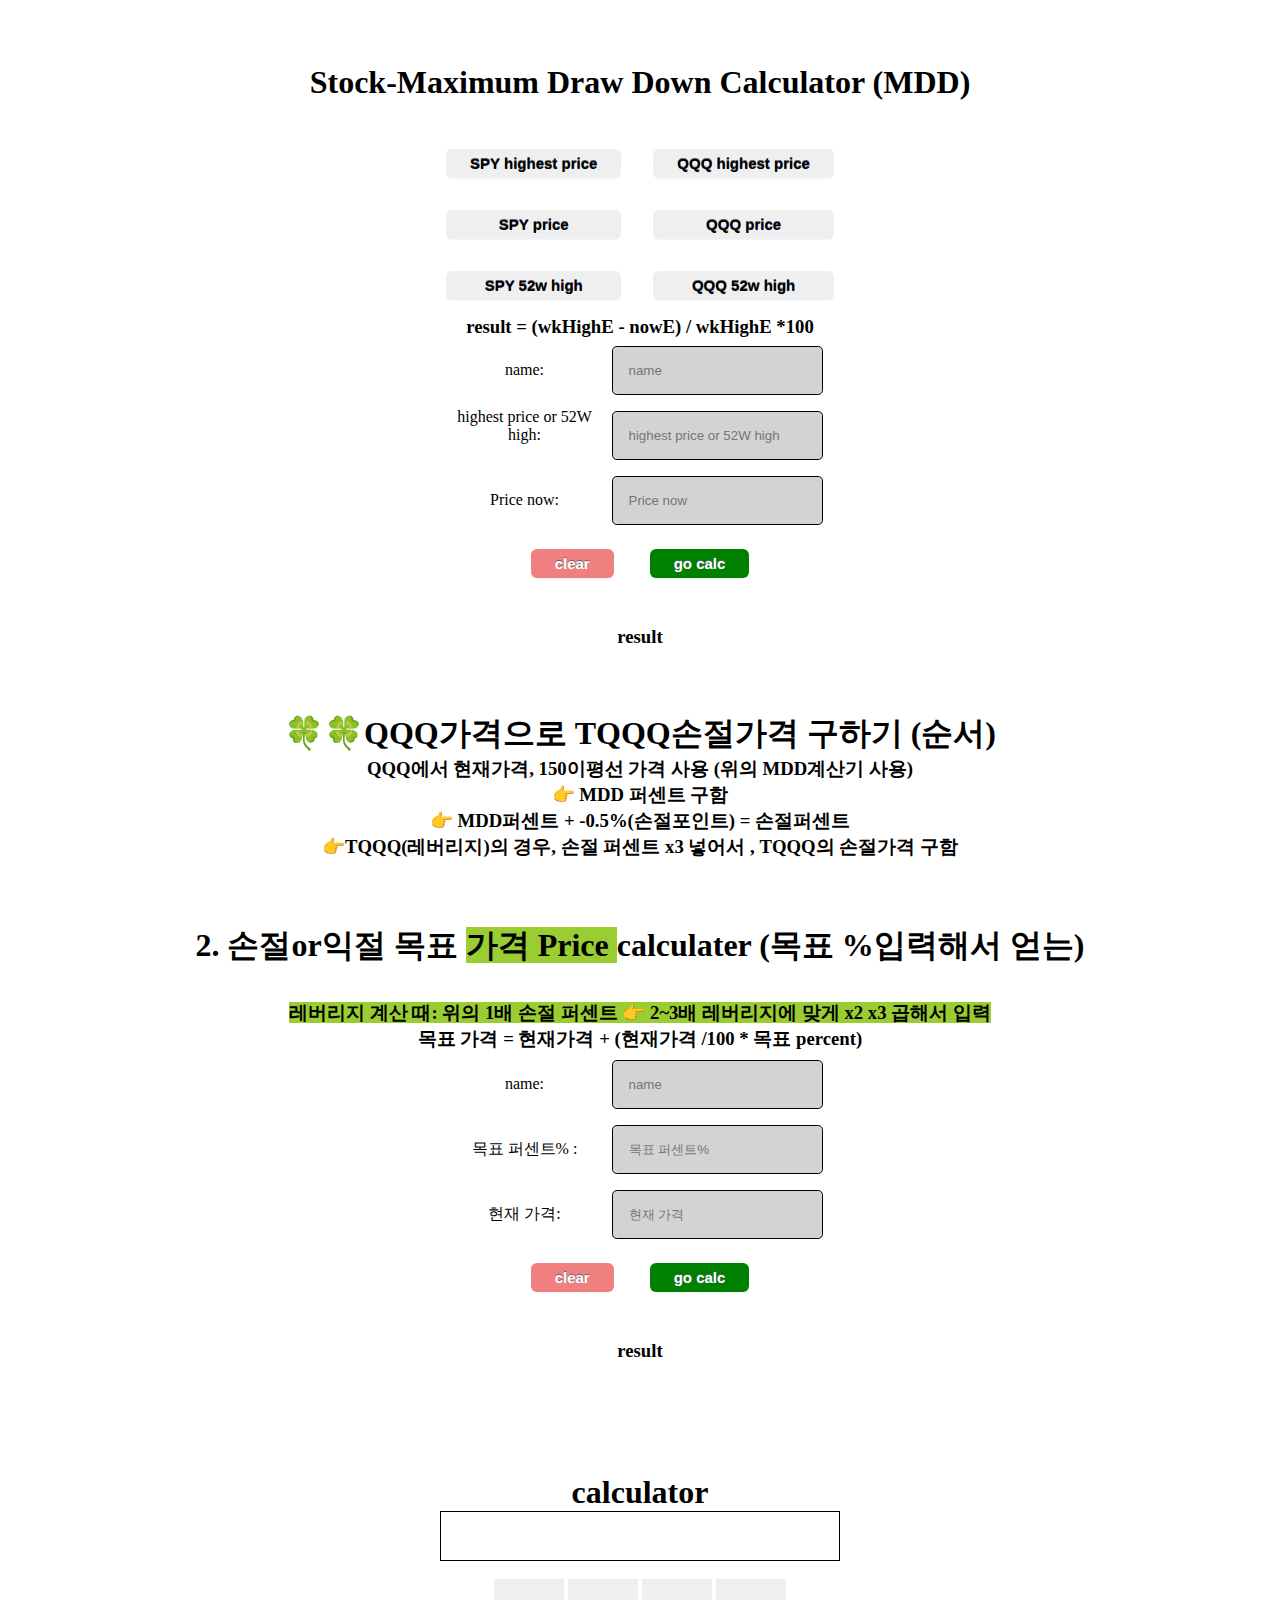
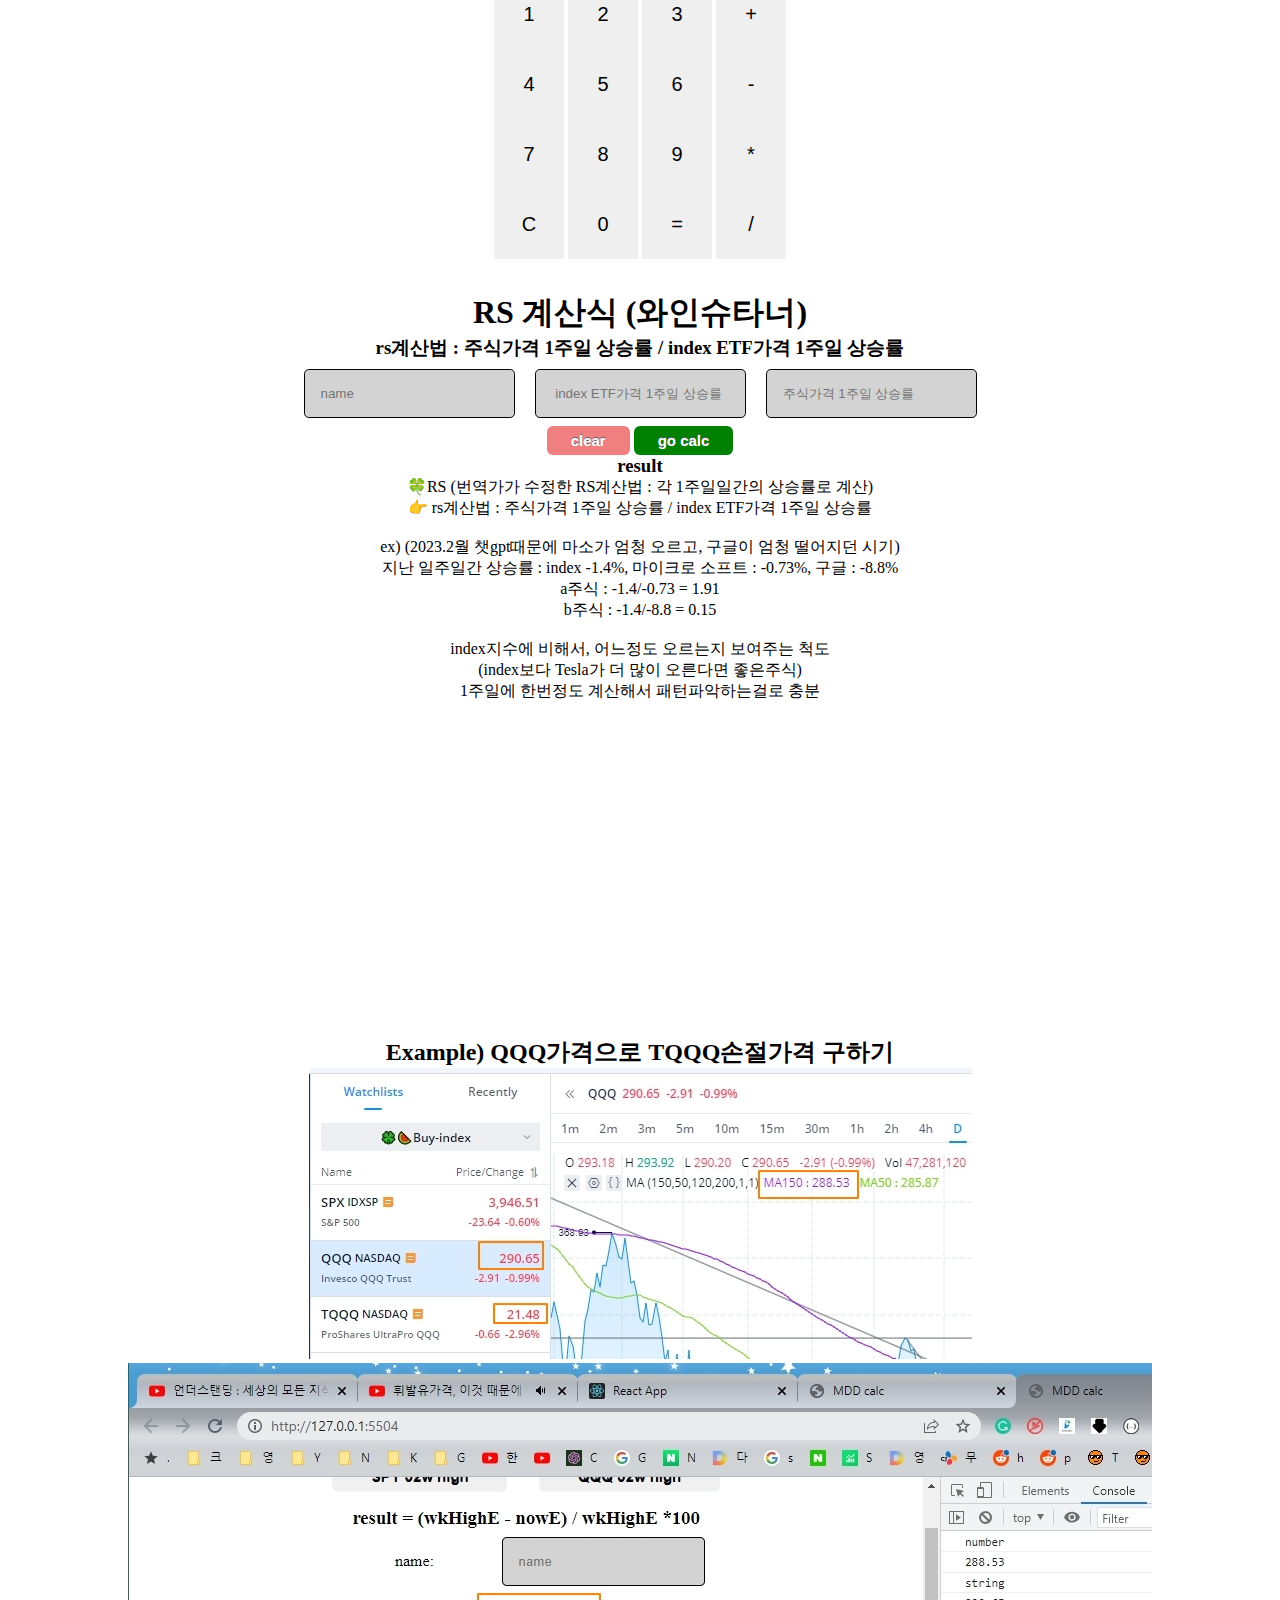
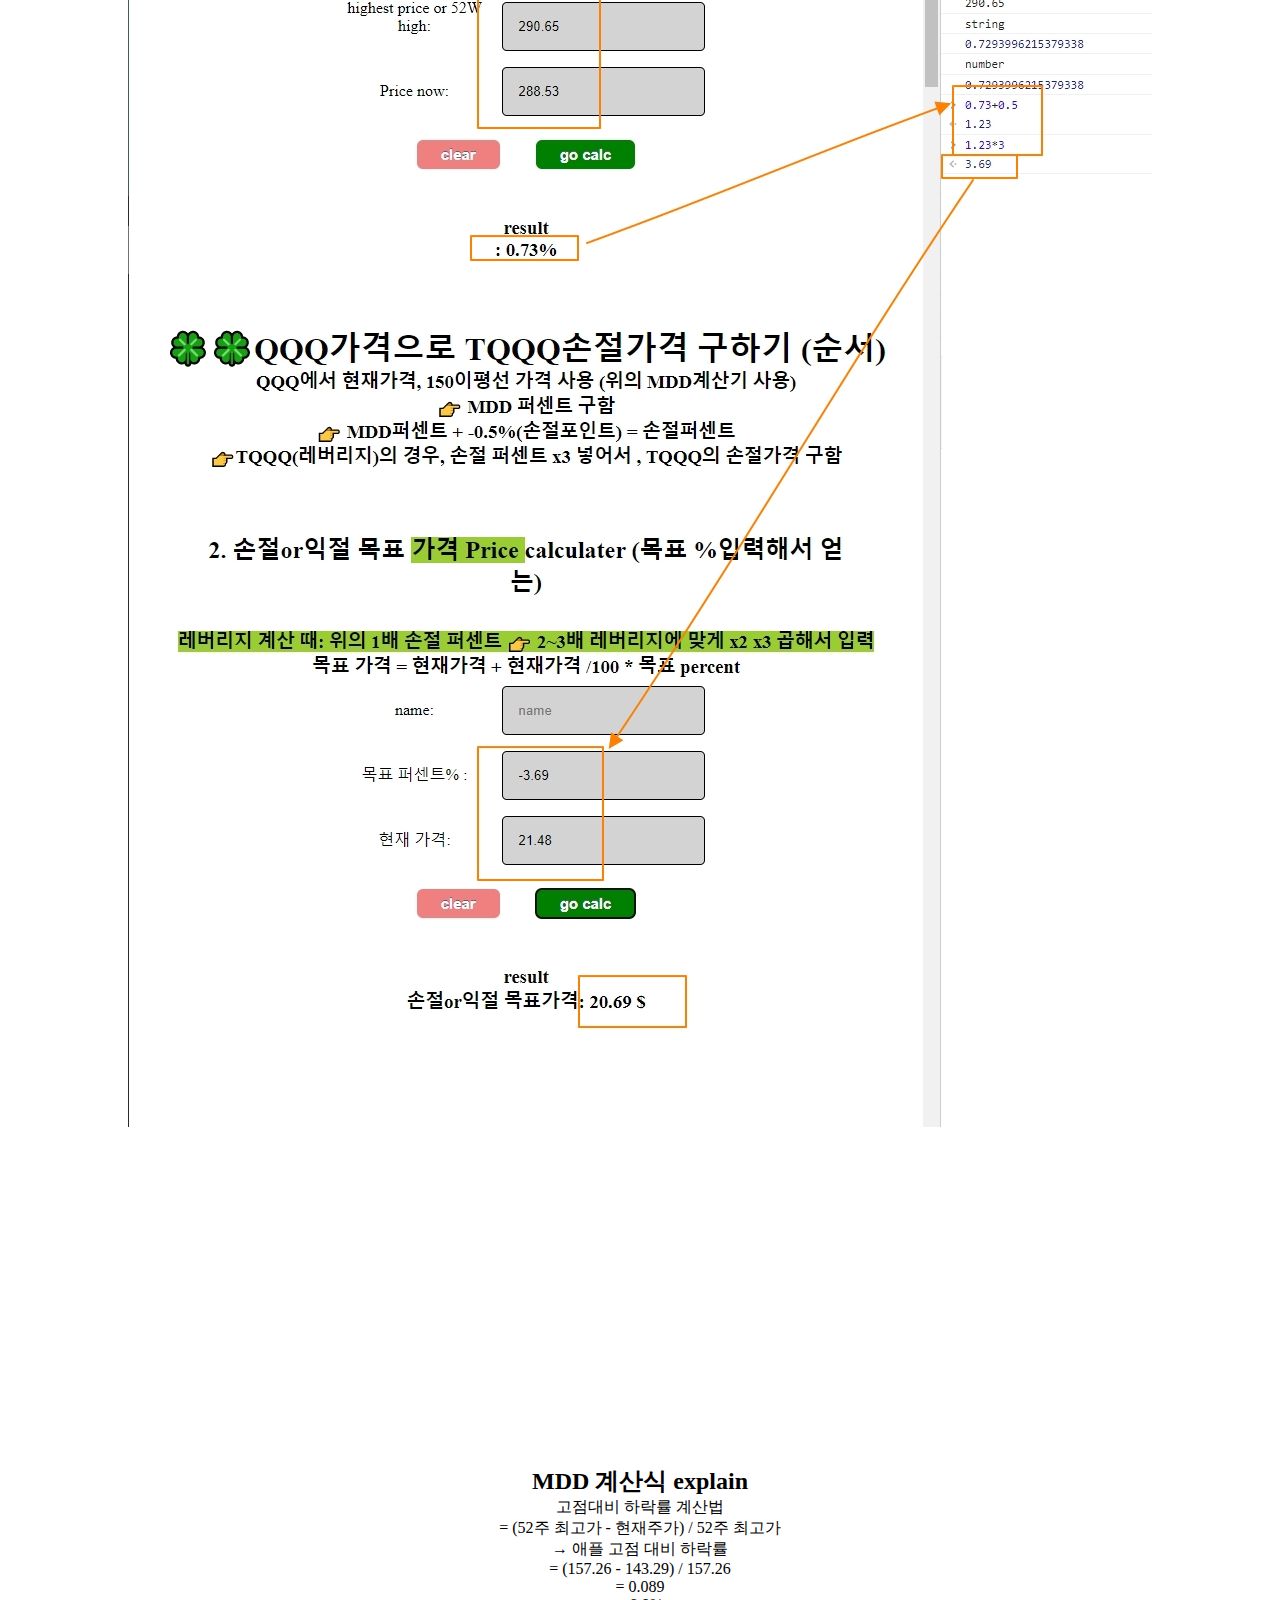
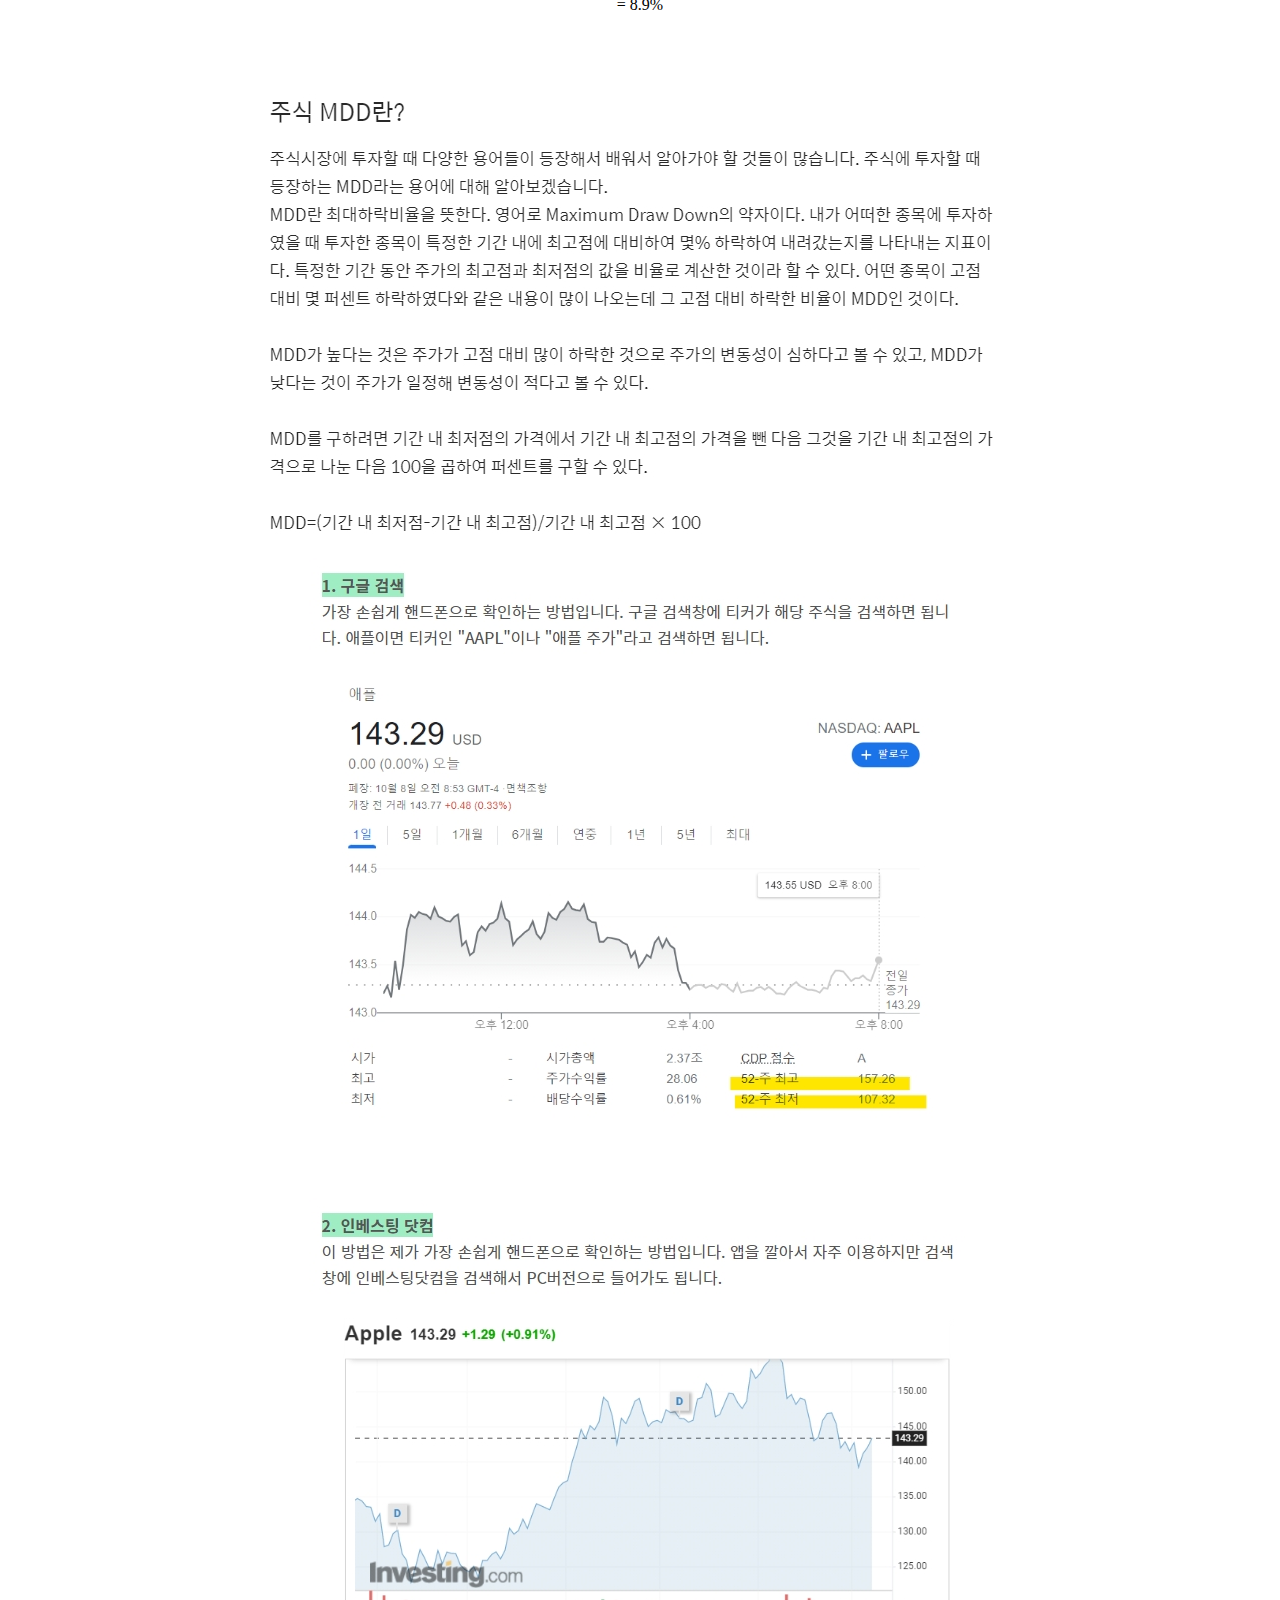
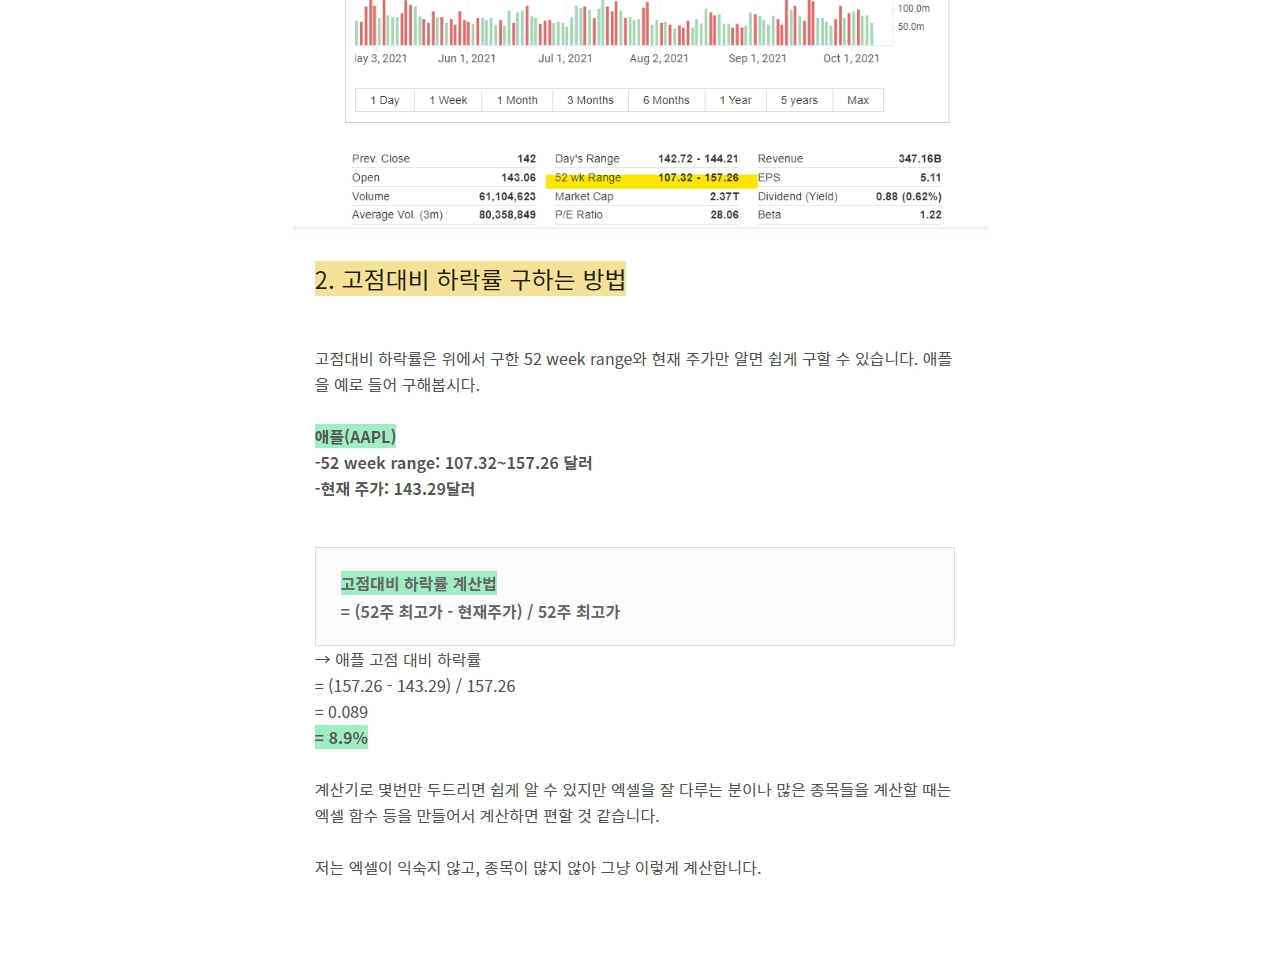
<file: index.html>
<!DOCTYPE html>
<html lang="en">
<head>
    <meta charset="UTF-8">
    <meta http-equiv="X-UA-Compatible" content="IE=edge">
    <meta name="viewport" content="width=device-width, initial-scale=1.0">
    <title>MDD calc</title>
    <link rel="stylesheet" href="reset.css">
    <link rel="stylesheet" href="main.css">
</head>
<body>
      <!-- 🍀MDD -->
      <section class="MDD calc">

        <h1>Stock-Maximum Draw Down Calculator (MDD)</h1>

        <div class="button-container-parents">
            <div class="button-container">
                <button class="myBtn">
                    <a  href="https://www.google.com/search?q=spy+highest+price&oq=spy+highest+p&aqs=chrome.0.0i512j69i57j0i22i30l8.3983j1j7&sourceid=chrome&ie=UTF-8" target='_blank'>SPY highest price</a>
                </button>

                
            <button class="myBtn">
                <a  href="https://www.barchart.com/etfs-funds/quotes/SPY/technical-analysis" target='_blank'>SPY price</a>
            </button>

            <button class="myBtn">
                <a  href="https://finviz.com/quote.ashx?t=SPY&p=d" target='_blank'>SPY 52w high</a>
            </button>

            </div>


            <div class="button-container">
                <button class="myBtn">
                    <a href="https://www.google.com/search?q=qqq+highest+price&sxsrf=AJOqlzUfQdC_BSukSPjAkhThJHgSFgM9OQ%3A1675711288202&ei=OFPhY5j1C6ez5NoP6s6S4AU&ved=0ahUKEwiY8dCAz4H9AhWnGVkFHWqnBFwQ4dUDCBA&uact=5&oq=qqq+highest+price&gs_lcp=Cgxnd3Mtd2l6LXNlcnAQAzIHCAAQDRCABDIFCAAQhgMyBQgAEIYDOgoIABBHENYEELADSgQIQRgASgQIRhgAUOEHWLALYLsMaAJwAXgAgAF8iAHLA5IBAzAuNJgBAKABAcgBCMABAQ&sclient=gws-wiz-serp" target='_blank'>QQQ highest price</a>
                </button>

                <button class="myBtn">
                    <a  href="https://www.barchart.com/etfs-funds/quotes/QQQ/technical-analysis" target='_blank'>QQQ price</a>
                </button>

                <button class="myBtn">
                    <a  href="https://finviz.com/quote.ashx?t=QQQ&ty=c&ta=1&p=d" target='_blank'>QQQ 52w high</a>
                </button>
    
            </div>

        </div>
        <h3>result = (wkHighE - nowE) / wkHighE *100</h3>
        <div class="input_container">
            <div>
                <label for="name">name:</label>
                <input type="text" class="name" placeholder="name">
            </div>
            <div>
                <label for="wkHigh">highest price or 52W high:</label>
                <input type="text" class="wkHigh" placeholder="highest price or 52W high">
            </div>
            <div>
                <label for="now">Price now:</label>
                <input type="text" class="now" placeholder="Price now">
            <div>


            <div>
                <button class="myBtn clear">clear</button>
                <button class="myBtn go">go calc</button>
            </div>
            <h3 class="result">result</h3>
        </div>

    </section>
<!-- 
    <section class="priceNow">

        <h1>price Now Calculator</h1>
        <div>
            <input type="text" class="name" placeholder="name">
            <input type="text" class="wkHigh" placeholder="52 Weeks high">
            <input type="text" class="now" placeholder="MDD">
            <div>
                <button class="myBtn go">go calc</button>
                <button class="myBtn clear">clear</button>
            </div>
            <h3 class="result">result</h3>
        </div>

    </section> -->
<!-- 🍀MDD -->

<main>

<h1> 🍀🍀QQQ가격으로 TQQQ손절가격 구하기 (순서)</h1>

<h3>QQQ에서 현재가격, 150이평선 가격 사용 (위의 MDD계산기 사용)<br>
    👉 MDD 퍼센트 구함  <br>
     👉 MDD퍼센트 + -0.5%(손절포인트) = 손절퍼센트 <br>
     👉TQQQ(레버리지)의 경우, 손절 퍼센트 x3 넣어서 , TQQQ의 손절가격 구함
</h3>



<!-- 🍀손절or익절 목표 퍼센트  -->
<!--     <section class="target-percent-container calc">

        <h1>1. 손절or익절 목표 <span class="highlighter">퍼센트 Percent</span> calculater (목표 가격 입력해서 얻는) </h1>
      
        <h3> b는 a에서 몇퍼센트 감소한것인가? <br>
            ((a - b) / a) * 100% </h3>
        <div class="input_container">
           
            <div>
                <label for="name">name:</label>
                <input type="text" class="name" placeholder="name">
            </div>
            <div>
                <label for="target-price">목표 가격:</label>
                <input type="text" class="target-price" placeholder="목표 가격">
            </div>
            <div>
                <label for="now-price">Price now:</label>
                <input type="text" class="now-price" placeholder="현재 가격">
            <div>

            <div>
                <button class="myBtn clear">clear</button>
                <button class="myBtn go">go calc</button>
            </div>
            <h3 class="result">result</h3>
        </div>
    </section> -->
 <!-- 🍀손절or익절 목표 퍼센트  -->


    <!-- 🍀손절or익절 목표가격  -->
    <section class="limit calc">

        <h1>2. 손절or익절 목표 <span class="highlighter"> 가격 Price </span> calculater (목표 %입력해서 얻는) </h1>
        <h3><span class="highlighter"> 레버리지 계산 때: 위의 1배 손절 퍼센트 👉 2~3배 레버리지에 맞게 x2 x3 곱해서 입력</span></h3>
      
        <h3> 목표 가격 = 현재가격 + (현재가격 /100 * 목표 percent)</h3>
        <div>
            <!-- <input type="text" class="name" placeholder="name">
            <input type="text" class="target-percent" placeholder="목표 퍼센트%">
            <input type="text" class="now-average" placeholder="현재 가격"> -->

            <div>
                <label for="name">name:</label>
                <input type="text" class="name" placeholder="name">
            </div>
            <div>
                <label for="target-percent">목표 퍼센트% :</label>
                <input type="text" class="target-percent" placeholder="목표 퍼센트%">
            </div>
            <div>
                <label for="now-average">현재 가격:</label>
                <input type="text" class="now-average" placeholder="현재 가격">
            <div>


            <div>
                <button class="myBtn clear">clear</button>
                <button class="myBtn go">go calc</button>
            </div>
            <h3 class="result">result</h3>
        </div>

    </section>
 <!-- 🍀손절or익절 목표가격-->

</main>




    <!-- 🍀Calculator  👉js0208 -->

    <div class="calculator">

        <h1>calculator</h1>
        
        <input type="text" id="result">
        <br><br>
        <input type="button" value="1" onclick="document.getElementById('result').value+='1'">
        <input type="button" value="2" onclick="document.getElementById('result').value+='2'">
        <input type="button" value="3" onclick="document.getElementById('result').value+='3'">
        <input type="button" value="+" onclick="document.getElementById('result').value+='+'">
        <br>
        <input type="button" value="4" onclick="document.getElementById('result').value+='4'">
        <input type="button" value="5" onclick="document.getElementById('result').value+='5'">
        <input type="button" value="6" onclick="document.getElementById('result').value+='6'">
        <input type="button" value="-" onclick="document.getElementById('result').value+='-'">
        <br>
        <input type="button" value="7" onclick="document.getElementById('result').value+='7'">
        <input type="button" value="8" onclick="document.getElementById('result').value+='8'">
        <input type="button" value="9" onclick="document.getElementById('result').value+='9'">
        <input type="button" value="*" onclick="document.getElementById('result').value+='*'">
        <br>
        <input type="button" value="C" onclick="document.getElementById('result').value=''">
        <input type="button" value="0" onclick="document.getElementById('result').value+='0'">
        <input type="button" value="=" onclick="document.getElementById('result').value=eval(document.getElementById('result').value)">
        <input type="button" value="/" onclick="document.getElementById('result').value+='/'">
      </div>

      


    <!--🍀 RS 계산식 (와인슈타너) -->


    <section class="RS">

        <h1> RS 계산식 (와인슈타너) </h1>
    
        <h3> rs계산법 : 주식가격 1주일 상승률 / index ETF가격 1주일 상승률</h3>
        <div>
            <input type="text" class="name" placeholder="name">
            <input type="text" class="index" placeholder=" index ETF가격 1주일 상승률">
            <input type="text" class="stock" placeholder="주식가격 1주일 상승률">
            <div>
                <button class="myBtn clear">clear</button>
                <button class="myBtn go">go calc</button>
            </div>
            <h3 class="result">result</h3>
        </div>

        <div>​
            🍀RS  (번역가가 수정한 RS계산법 : 각 1주일일간의 상승률로 계산)<br>
            👉 rs계산법 : 주식가격 1주일 상승률 / index ETF가격 1주일 상승률 <br>
            <br>
            ex) (2023.2월 챗gpt때문에 마소가 엄청 오르고, 구글이 엄청 떨어지던 시기) <br>
            지난 일주일간 상승률 : index -1.4%, 마이크로 소프트 : -0.73%, 구글 : -8.8%<br>
            a주식 : -1.4/-0.73 = 1.91<br>
            b주식 : -1.4/-8.8 = 0.15<br>
            
            <br>
            index지수에 비해서, 어느정도 오르는지 보여주는 척도​<br>
            (index보다 Tesla가 더 많이 오른다면 좋은주식)<br>
            1주일에 한번정도 계산해서 패턴파악하는걸로 충분<br>
        </div>
    </section>
    <!--🍀 RS 계산식 (와인슈타너) -->


    




    <!-- explain -->
    <br><br><br><br><br><br><br><br><br><br><br><br><br><br><br>
    <section>
        <h2>Example) QQQ가격으로 TQQQ손절가격 구하기 </h2>
        <div>
            <img src="./img/손절or익절 목표 가격 Price calculater  (1).jpg" alt="">
            <img src="./img/손절or익절 목표 가격 Price calculater  (2).jpg" alt="">
  
        </div>
    </section>


    <br><br><br><br><br><br><br><br><br><br><br><br><br><br><br>
    <section>
        <h2>MDD 계산식 explain</h2>
        고점대비 하락률 계산법<br>
        = (52주 최고가 - 현재주가) / 52주 최고가 <br>
        → 애플 고점 대비 하락률<br>

        = (157.26 - 143.29) / 157.26<br>

        = 0.089<br>

        = 8.9%<br>

    </section>

    <section>
        <img src="./img/zzz 2022-0513-164152.jpg" alt="">
        <img src="./img/zzz 2022-0513-164125.jpg" alt="">
        <img src="./img/zzz 2022-0513-164143.jpg" alt="">
    </section>




    <!-- 
    <section> 
        주식 MDD란?<br>
        주식시장에 투자할 때 다양한 용어들이 등장해서 배워서 알아가야 할 것들이 많습니다. 주식에 투자할 때 등장하는 MDD라는 용어에 대해 알아보겠습니다.<br>

        MDD란 최대하락비율을 뜻한다. 영어로 Maximum Draw Down의 약자이다. 내가 어떠한 종목에 투자하였을 때 투자한 종목이 특정한 기간 내에 최고점에 대비하여 몇% 하락하여 내려갔는지를 나타내는 지표이다. 특정한 기간 동안 주가의 최고점과 최저점의 값을 비율로 계산한 것이라 할 수 있다. 어떤 종목이 고점 대비 몇 퍼센트 하락하였다와 같은 내용이 많이 나오는데 그 고점 대비 하락한 비율이 MDD인 것이다.<br>

        

        MDD가 높다는 것은 주가가 고점 대비 많이 하락한 것으로 주가의 변동성이 심하다고 볼 수 있고, MDD가 낮다는 것이 주가가 일정해 변동성이 적다고 볼 수 있다. <br>

        

        MDD를 구하려면 기간 내 최저점의 가격에서 기간 내 최고점의 가격을 뺀 다음 그것을 기간 내 최고점의 가격으로 나눈 다음 100을 곱하여 퍼센트를 구할 수 있다.<br>

        

        MDD=(기간 내 최저점-기간 내 최고점)/기간 내 최고점 × 100
        <br>
    </section>
    <br><br>
    <section>
        <a href="https://cookingcat.tistory.com/entry/%EC%A3%BC%EC%8B%9D%EC%9D%98-%EA%B3%A0%EC%A0%90%EB%8C%80%EB%B9%84-%ED%95%98%EB%9D%BD%EB%A5%A0%EC%9D%84-%ED%99%95%EC%9D%B8%ED%95%98%EA%B3%A0-%ED%99%9C%EC%9A%A9%ED%95%98%EB%8A%94-%EB%B0%A9%EB%B2%95" target="_blank">link</a><br>
        <br><br>
        2. 고점대비 하락률 구하는 방법<br>
 

        고점대비 하락률은 위에서 구한 52 week range와 현재 주가만 알면 쉽게 구할 수 있습니다. 애플을 예로 들어 구해봅시다. <br>

        
        <br><br>
        애플(AAPL)<br>

        -52 week range: 107.32~157.26 달러<br>

        -현재 주가: 143.29달러<br>
        
    </section>
 -->
    <!-- explain -->
    <script src="./main.js"></script>
</body>
</html>
</file>
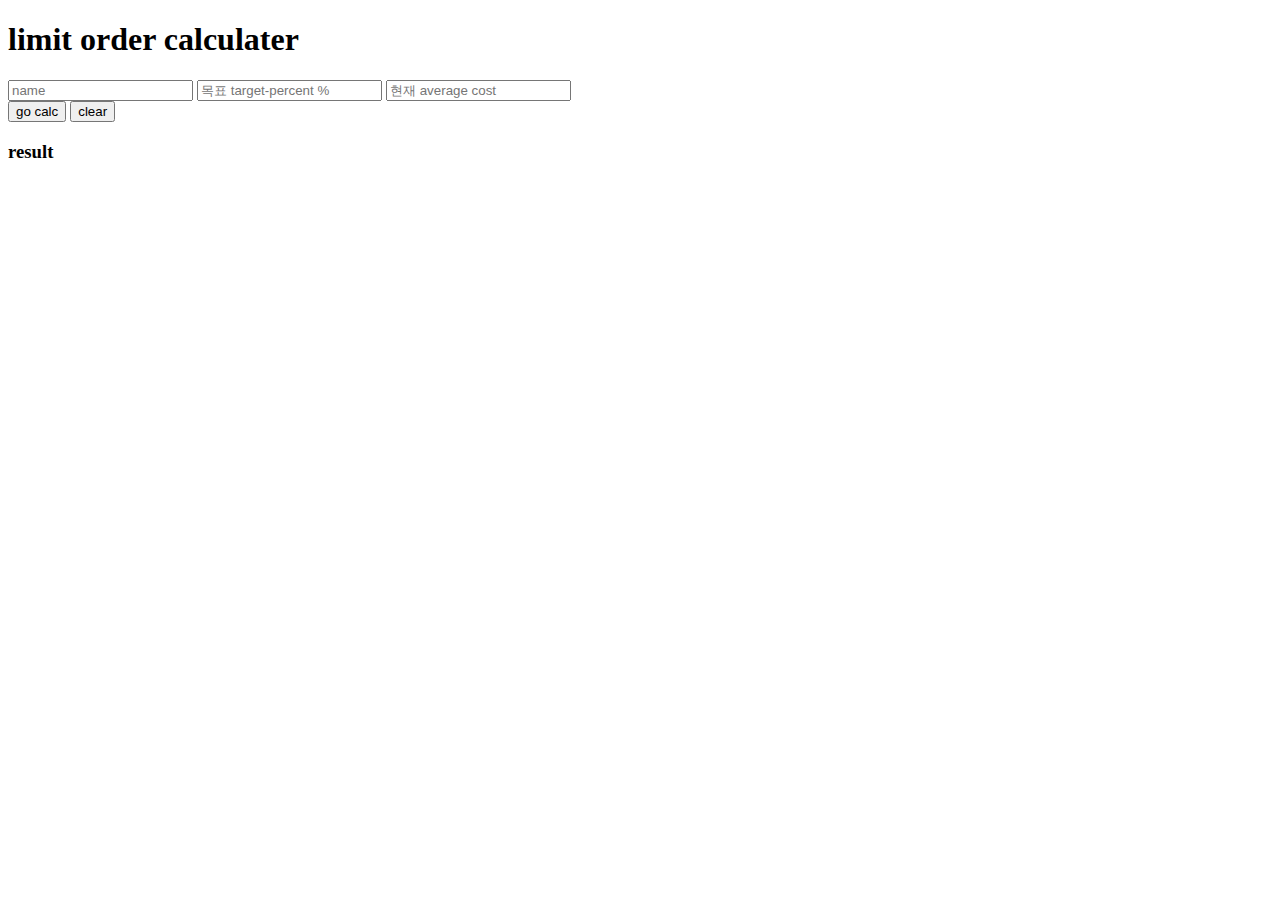
<file: test.html>
<!DOCTYPE html>
<html lang="en">
<head>
    <meta charset="UTF-8">
    <meta http-equiv="X-UA-Compatible" content="IE=edge">
    <meta name="viewport" content="width=device-width, initial-scale=1.0">
    <title>Document</title>
</head>
<body>
    <section class="limit">

        <h1>limit order calculater </h1>
        <div>
            <input type="text" class="name" placeholder="name">
            <input type="number" class="target-percent" placeholder="목표 target-percent %">
            <input type="number" class="now-average" placeholder="현재 average cost">
            <div>
                <button class="myBtn go">go calc</button>
                <button class="myBtn clear">clear</button>
            </div>
            <h3 class="result">result</h3>
        </div>

    </section>


    <script>
        const nameE_limit = document.querySelector('.limit .name');
const target_percentE = document.querySelector('.limit .target-percent');
const now_averageE = document.querySelector('.limit .now-average');
const resultE_limit = document.querySelector('.limit .result');

const goB_limit = document.querySelector('.limit .go');
const clearB_limit =document.querySelector('.limit .clear');

let result_limit = 0;
console.log(typeof result_limit)

goB_limit.addEventListener('click',()=>{

    console.log(now_averageE.value)
    console.log(target_percentE.value)

    result_limit = now_averageE.value + (now_averageE.value/100 * target_percentE.value);


    console.log(result_limit)
    console.log(typeof result_limit)


    // // 🦄 isNaN(result)
    // if (isNaN(result_limit)) {
    //     resultE.innerHTML += `<div>error : put the number please</div>`;
        
    // } else if (result_limit <= 0) {     
    //     resultE.innerHTML +=   `<div>error : already highest price</div>`;
        
    // }
    // else {
    //     resultE.innerHTML += `<div> ${nameE.value}  - ${parseFloat(result_limit).toFixed(2)}% 하락</div>`;
    //     console.log(result_limit)        
    // }    


});

    </script>
</body>
</html>
</file>
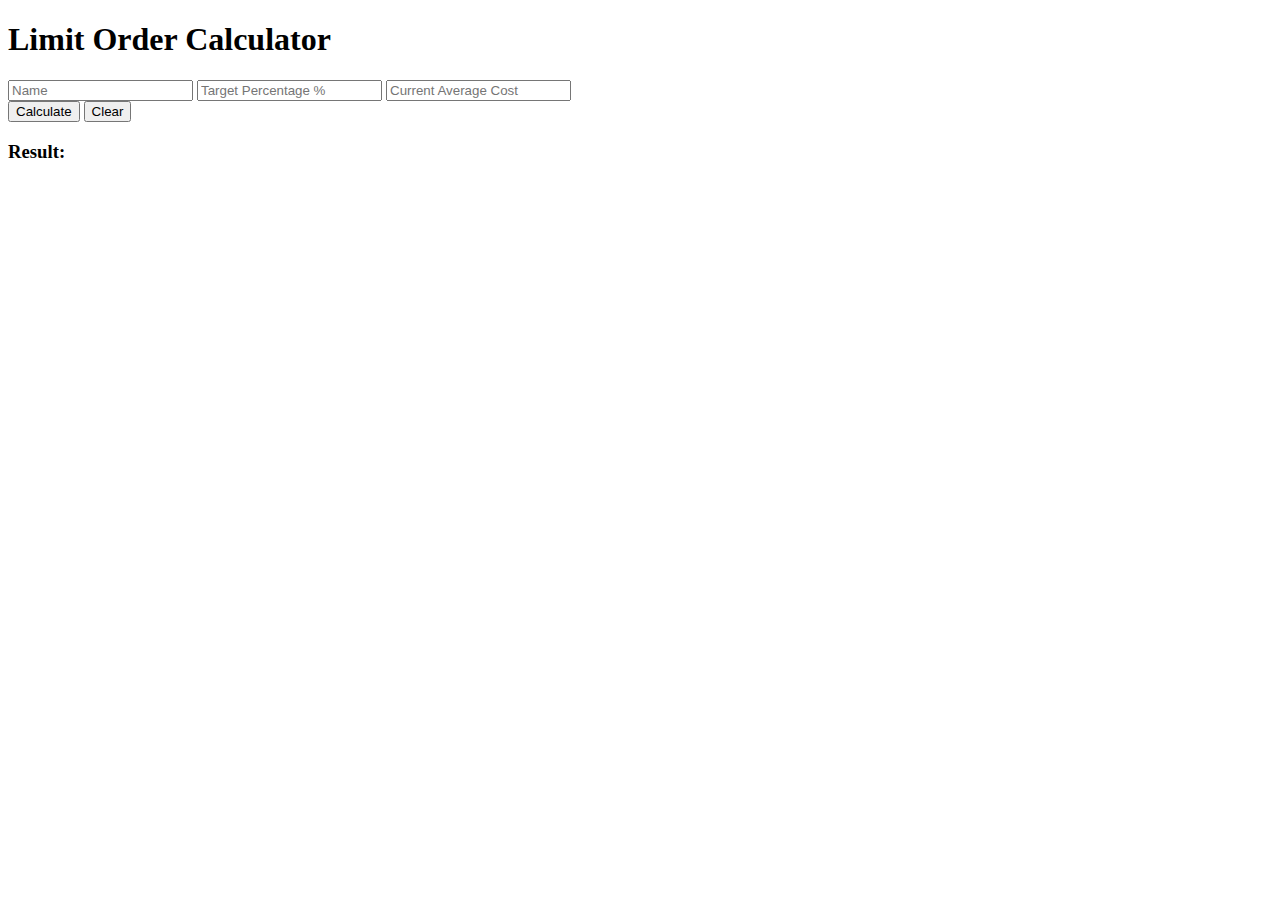
<file: test2.html>
<!DOCTYPE html>
<html lang="en">
<head>
    <meta charset="UTF-8">
    <meta http-equiv="X-UA-Compatible" content="IE=edge">
    <meta name="viewport" content="width=device-width, initial-scale=1.0">
    <title>Document</title>
</head>
<body>
    <section class="limit">

        <h1>Limit Order Calculator </h1>
        <div>
            <input type="text" class="name" placeholder="Name">
            <input type="number" class="target-percent" placeholder="Target Percentage %">
            <input type="number" class="now-average" placeholder="Current Average Cost">
            <div>
                <button class="myBtn go">Calculate</button>
                <button class="myBtn clear">Clear</button>
            </div>
            <h3 class="result-text">Result:</h3>
            <div class="result"></div>
        </div>

    </section>

    <script>
        function calculate() {
            const name = document.querySelector('.limit .name').value;
            const targetPercent = document.querySelector('.limit .target-percent').value;
            const nowAverage = document.querySelector('.limit .now-average').value;
            const resultElem = document.querySelector('.limit .result');

            if (isNaN(targetPercent) || isNaN(nowAverage)) {
                resultElem.innerHTML = `<div class="error-message">Error: Please enter a valid number.</div>`;
                return;
            }

            if (targetPercent >= 100) {
                resultElem.innerHTML = `<div class="error-message">Error: Target percentage must be less than 100%.</div>`;
                return;
            }

            const result = nowAverage + (nowAverage * (targetPercent / 100));
            resultElem.innerHTML = `<div> ${name}  - ${parseFloat(result).toFixed(2)}</div>`;
        }

        document.querySelector('.limit .go').addEventListener('click', calculate);

        document.querySelector('.limit .clear').addEventListener('click', () => {
            document.querySelector('.limit .name').value = '';
            document.querySelector('.limit .target-percent').value = '';
            document.querySelector('.limit .now-average').value = '';
            document.querySelector('.limit .result').innerHTML = '';
        });
    </script>
</body>

</html>
</file>
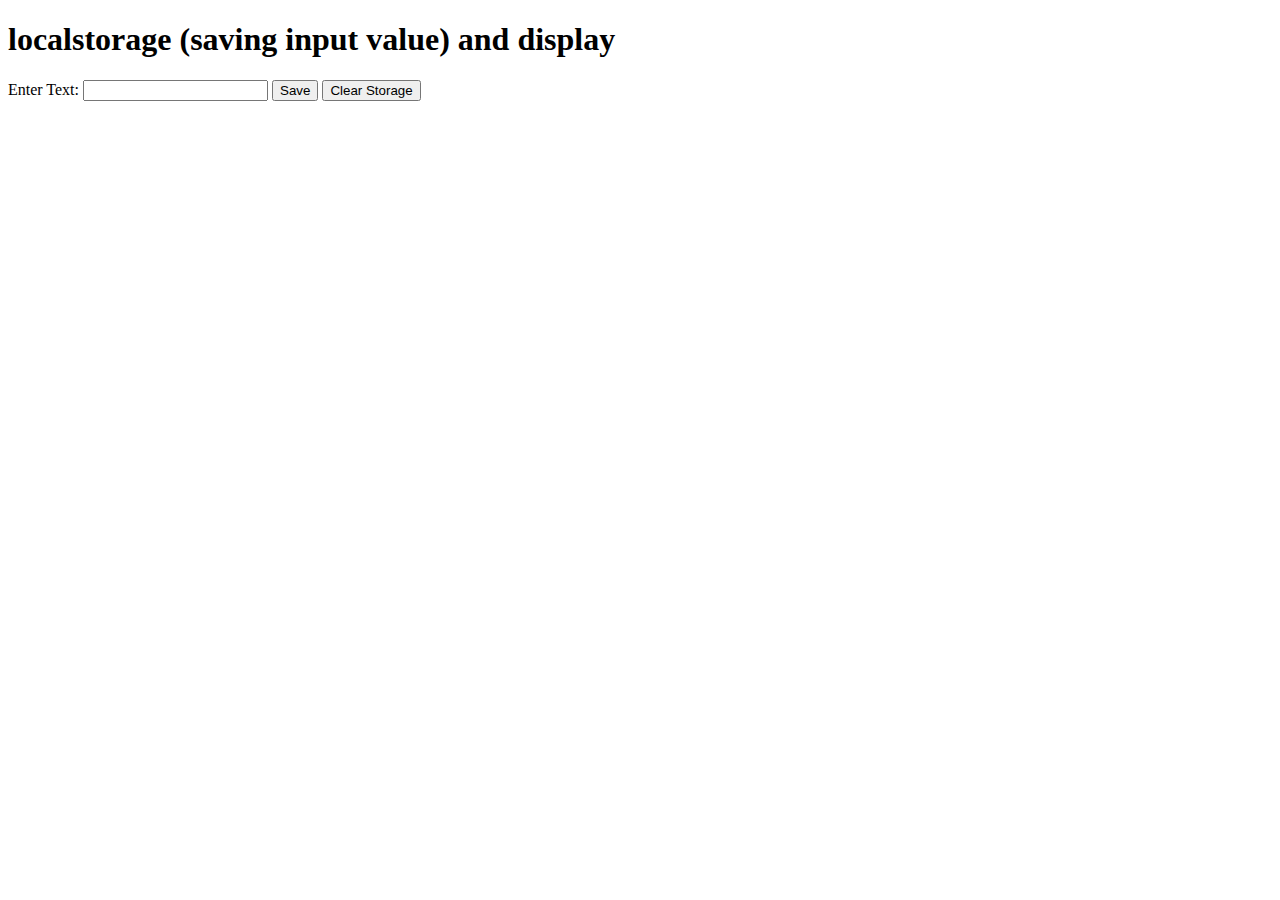
<file: test3.html>
<!DOCTYPE html>
<html lang="en">
<head>
    <meta charset="UTF-8">
    <meta http-equiv="X-UA-Compatible" content="IE=edge">
    <meta name="viewport" content="width=device-width, initial-scale=1.0">
    <title>Document</title>
</head>
<body>
    <h1>localstorage (saving input value) and display </h1>
    <label for="input">Enter Text:</label>
    <input type="text" id="input">
    <button onclick="save()">Save</button>
    <button onclick="clearStorage()">Clear Storage</button>
    <div id="output"></div>

<script>
    function save() {
    // Get the input element
    const input = document.getElementById("input");

    // Get the input value
    const inputValue = input.value;

    // Get the existing array of values from localStorage or create a new array
    const storedValues = JSON.parse(localStorage.getItem("inputValues")) || [];

    // Push the new input value to the array
    storedValues.push(inputValue);

    // Store the updated array of values in localStorage
    localStorage.setItem("inputValues", JSON.stringify(storedValues));

    // Display the input values on the page
    const output = document.getElementById("output");
    output.innerHTML = "";
    for (let i = 0; i < storedValues.length; i++) {
        const newLine = document.createElement("p");
        newLine.innerHTML = storedValues[i];
        output.appendChild(newLine);
    }

    // Clear the input field
    input.value = "";
    }

    function clearStorage() {
    // Remove the "inputValues" key from localStorage
    localStorage.removeItem("inputValues");

    // Clear the output div
    const output = document.getElementById("output");
    output.innerHTML = "";
    }

    // Load saved values on page load
    window.onload = function() {
    const storedValues = JSON.parse(localStorage.getItem("inputValues")) || [];
    const output = document.getElementById("output");
    for (let i = 0; i < storedValues.length; i++) {
        const newLine = document.createElement("p");
        newLine.innerHTML = storedValues[i];
        output.appendChild(newLine);
    }
    }
</script>

</body>
</html>
</file>
<file: main.css>
.highlighter{
    background: yellowgreen;
}

/* .input_container{
    display: flex;
    flex-direction: column;
} */

/*🍚 many input label vertical align */
label {
    display: inline-block;
    width: 150px;
}


/* 🍀calculator */
.calculator {
    width: 400px;
    margin: 0 auto;
    padding-top: 3rem;
    text-align: center;
  }
  .calculator input[type="text"] {
    width: 100%;
    height: 50px;
    font-size: 20px;
    text-align: right;

    border: 1px solid black;
  }
  .calculator input[type="button"] {
    width: 70px;
    height: 70px;
    font-size: 20px;
  }

/* 🍀calculator */

/* 🍀mdd */

section{
    padding: 2rem;
}

/* 🍀mdd */

/* 🍀calc */

.calc{
    /* padding-top: 10rem; */
}

.calc h1,
.calc .result{
    padding: 2rem;
}

.calc input{
    padding: 1rem;
    margin: 0.5rem;
    border: 1px solid black;

    background-color: lightgray;
    border-radius: 0.3rem;
}


.calc button{
    margin: 1rem;
}



.calc .go{
    background: green;

}

.calc .clear{
    background: lightcoral;

}


/*  */
.button-container-parents {

    display: flex;
    justify-content: center;
    align-items: center;
}

.button-container-parents .button-container{

    display: flex;
    flex-direction: column;

}


/* 🍀limit */

/* RS */

.RS input{
    padding: 1rem;
    margin: 0.5rem;
    border: 1px solid black;

    background-color: lightgray;
    border-radius: 0.3rem;
}

.RS .go{
    background: green;

}

.RS .clear{
    background: lightcoral;

}

/* RS */

/*  */
/* 
.priceNow{
    padding-top: 10rem;
}

.priceNow h1,
.priceNow .result{
    padding: 2rem;
}

.priceNow input{
    padding: 1rem;
    margin: 0.5rem;
    border: 1px solid black;

    background-color: lightgray;
    border-radius: 0.3rem;
}


.priceNow button{
    margin: 1rem;
}



.priceNow .go{
    background: green;

}

.priceNow .clear{
    background: lightcoral;

} */
</file>
